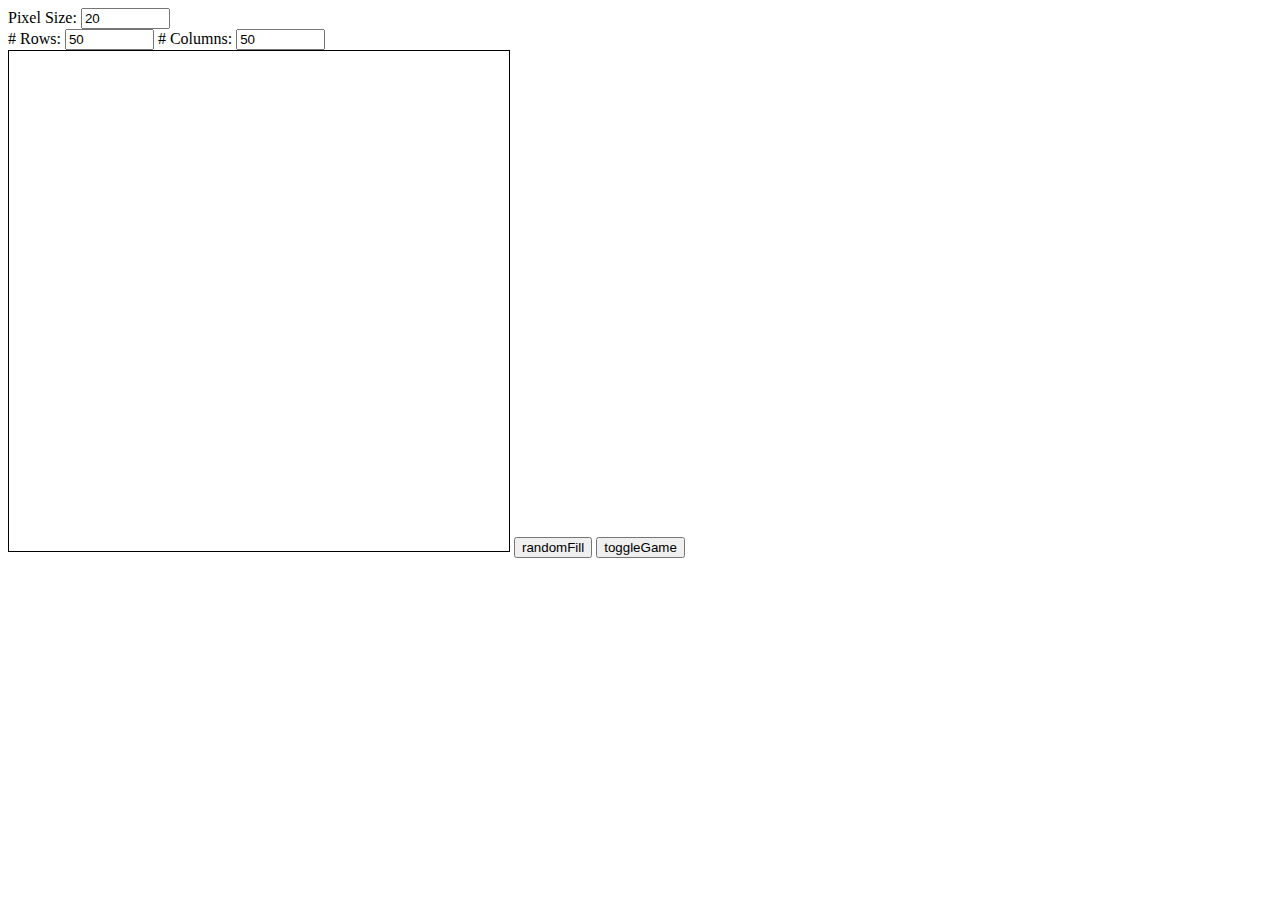
<file: index.html>
<!DOCTYPE html>
<html>
	<head>
		<!--SETUP-->
		<title> Grid Size Changer </title>
		<!--STYLES-->
		<link href='http://fonts.googleapis.com/css?family=Noto+Sans' rel='stylesheet' type='text/css'>
		<!-- <link href='responsiveDemoStyle3.css' rel='stylesheet' type='text/css'> -->
	</head>
	<body>
		<!--CONTENT-->
		Pixel Size: <input id="pixelSizeInput" type="text" size="8" value="20" oninput="updatePixelSize()">
		<br>
		# Rows: <input id="numRowsInput" type="text" size="8" value="50" oninput="updateNumRows()">
		# Columns: <input id="numColsInput" type="text" size="8" value="50" oninput="updateNumCols()">
		<br>
		<canvas id="game" width="1000" height="1000" style="width:500px;height:500px;border:solid 1px black"></canvas>
		<button onclick="randomFill(40)">randomFill</button>
		<button onclick="toggleGame()">toggleGame</button>

		<!--SCRIPTS-->
		<script src="http://d3js.org/d3.v3.js"></script>
		<script src="script.js"></script>
	</body>
</html>
</file>
